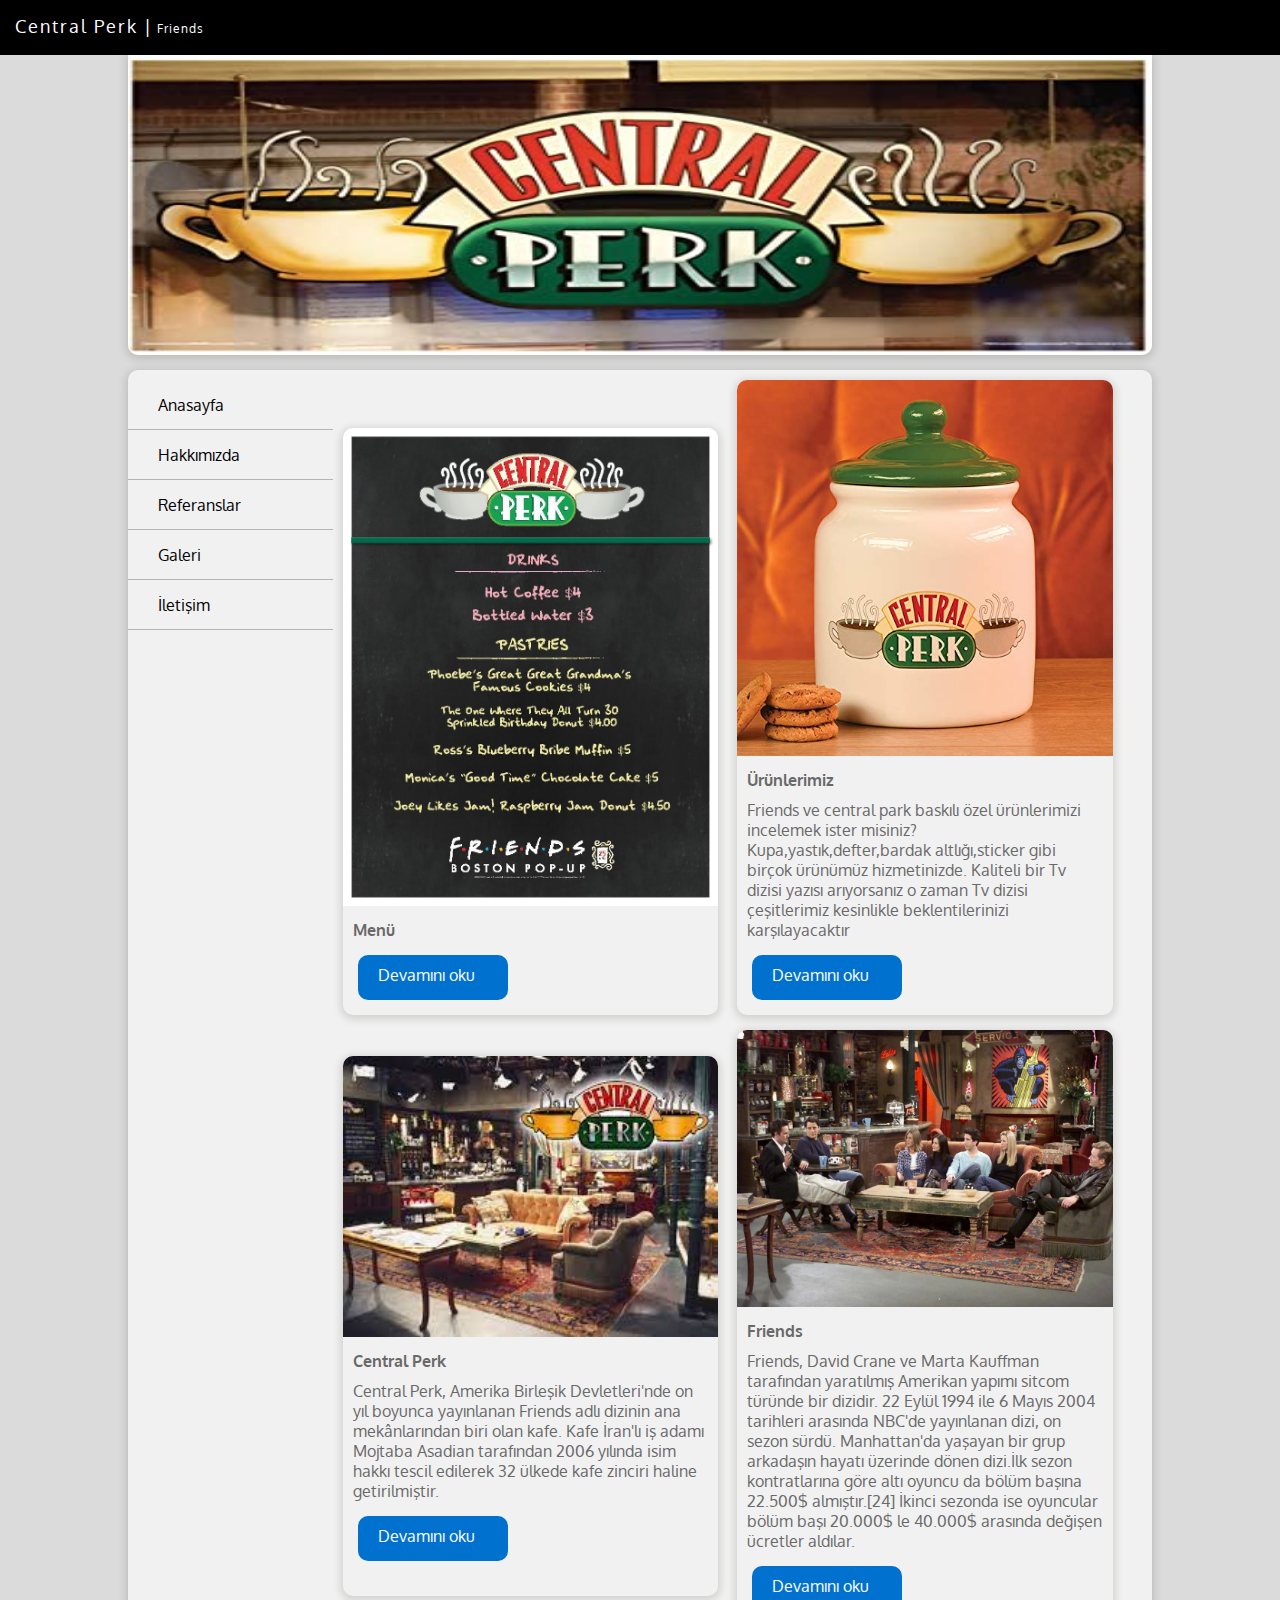
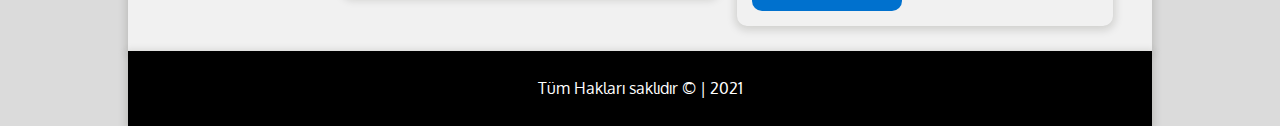
<file: index.html>
<!DOCTYPE html>
<html lang="en">
<head>
    <meta charset="UTF-8">
    <meta http-equiv="X-UA-Compatible" content="IE=edge">
    <meta name="viewport" content="width=device-width, initial-scale=1.0">
    <title>Anasayfa</title>
    <link rel="stylesheet" href="style.css">
   
    <link href="https://fonts.googleapis.com/css2?family=Oxygen:wght@300&display=swap" rel="stylesheet">

    <link rel="stylesheet" href="https://use.fontawesome.com/releases/v5.0.13/css/all.css" integrity="sha384-DNOHZ68U8hZfKXOrtjWvjxusGo9WQnrNx2sqG0tfsghAvtVlRW3tvkXWZh58N9jp" crossorigin="anonymous">
</head>
<body>
    
    <div id="social">
        <font> Central Perk |<span> Friends </span> </font>

       <a href="http://www.thecentralperkcafe.com/"> <i class="fas fa-search"></i></a>
       <a href="https://tr-tr.facebook.com/CentralPerkCafeEgypt"> <i class="fab fa-facebook"></i></a>
        <a href="https://www.instagram.com/cafecentralperk/"><i class="fab fa-instagram"></i></a>
       <a href="https://twitter.com/centralperksg"> <i class="fab fa-twitter"></i></a>
       <a href="http://www.thecentralperkcafe.com/"> <i class="fab fa-google"></i></a>
    </div>
    <div id="container">
        <header>
            <img id="headerresim" src="img/sembol4.jpg" alt="">
            
           </header>

        <section>
         
            <nav>
                <ul>
                    <li><a href="index.html"><i class="fas fa-home"></i>Anasayfa</a></li>
                    <li><a href="about.html"><i class="fas fa-users"></i>Hakkımızda</a></li>
                    <li><a href="reference.html"><i class="fas fa-asterisk"></i>Referanslar</a></li>
                    <li><a href="gallery.html"><i class="fas fa-images"></i>Galeri</a></li>
                    <li><a href="contact.html"><i class="far fa-address-book"></i>İletişim</a></li>
                   
                </ul>
            </nav>
            <main>
                <div class="icerik">
                    <img src="img/Menu.jpg" alt="" class="rsm">
                    <h4>Menü</h4>
                     <a href="#" class="btnDevam">Devamını oku</a>

                </div>
                <div class="icerik">
                    <img src="img/ürün2.jpg" alt="" class="rsm">
                    <h4>Ürünlerimiz</h4>
                    <p class="iceriktext">Friends ve central park baskılı özel ürünlerimizi
                        incelemek ister misiniz? Kupa,yastık,defter,bardak altlığı,sticker gibi
                        birçok ürünümüz hizmetinizde. Kaliteli bir Tv dizisi yazısı arıyorsanız o zaman Tv dizisi
                         çeşitlerimiz kesinlikle beklentilerinizi karşılayacaktır
                    </p>
                     <a href="#" class="btnDevam">Devamını oku</a>

                </div>
                <div class="icerik">
                    <img src="img/cafe.jpg" alt="" class="rsm">
                    <h4>Central Perk</h4>
                   
                    <p class="iceriktext">Central Perk, Amerika Birleşik Devletleri'nde on yıl boyunca
                     yayınlanan Friends adlı dizinin ana mekânlarından biri olan kafe. 
                     Kafe İran'lı iş adamı Mojtaba Asadian tarafından 2006 yılında isim hakkı 
                     tescil edilerek 32 ülkede kafe zinciri haline getirilmiştir.</p>
                     <a href="#" class="btnDevam">Devamını oku</a>
                    <br>
                </div>
                
               
                <div class="icerik">
                    <img src="img/friends2.jpg" alt="" class="rsm">
                    <h4>Friends</h4>
                    <p class="iceriktext">Friends, David Crane ve Marta Kauffman tarafından yaratılmış
                         Amerikan yapımı sitcom türünde bir dizidir. 22 Eylül 1994 ile 6 Mayıs 2004 tarihleri
                          arasında NBC'de yayınlanan dizi, on sezon sürdü. Manhattan'da yaşayan bir grup 
                          arkadaşın hayatı üzerinde dönen dizi.İlk sezon kontratlarına göre altı oyuncu da
                          bölüm başına 22.500$ almıştır.[24] İkinci sezonda ise oyuncular bölüm başı 20.000$ 
                          le 40.000$ arasında değişen ücretler aldılar.</p>
                     <a href="#" class="btnDevam">Devamını oku</a>

                </div>


            </main>
        </section>
        <footer>Tüm Hakları saklıdır &copy; | 2021</footer>

    </div>

</body>
</html>
</file>
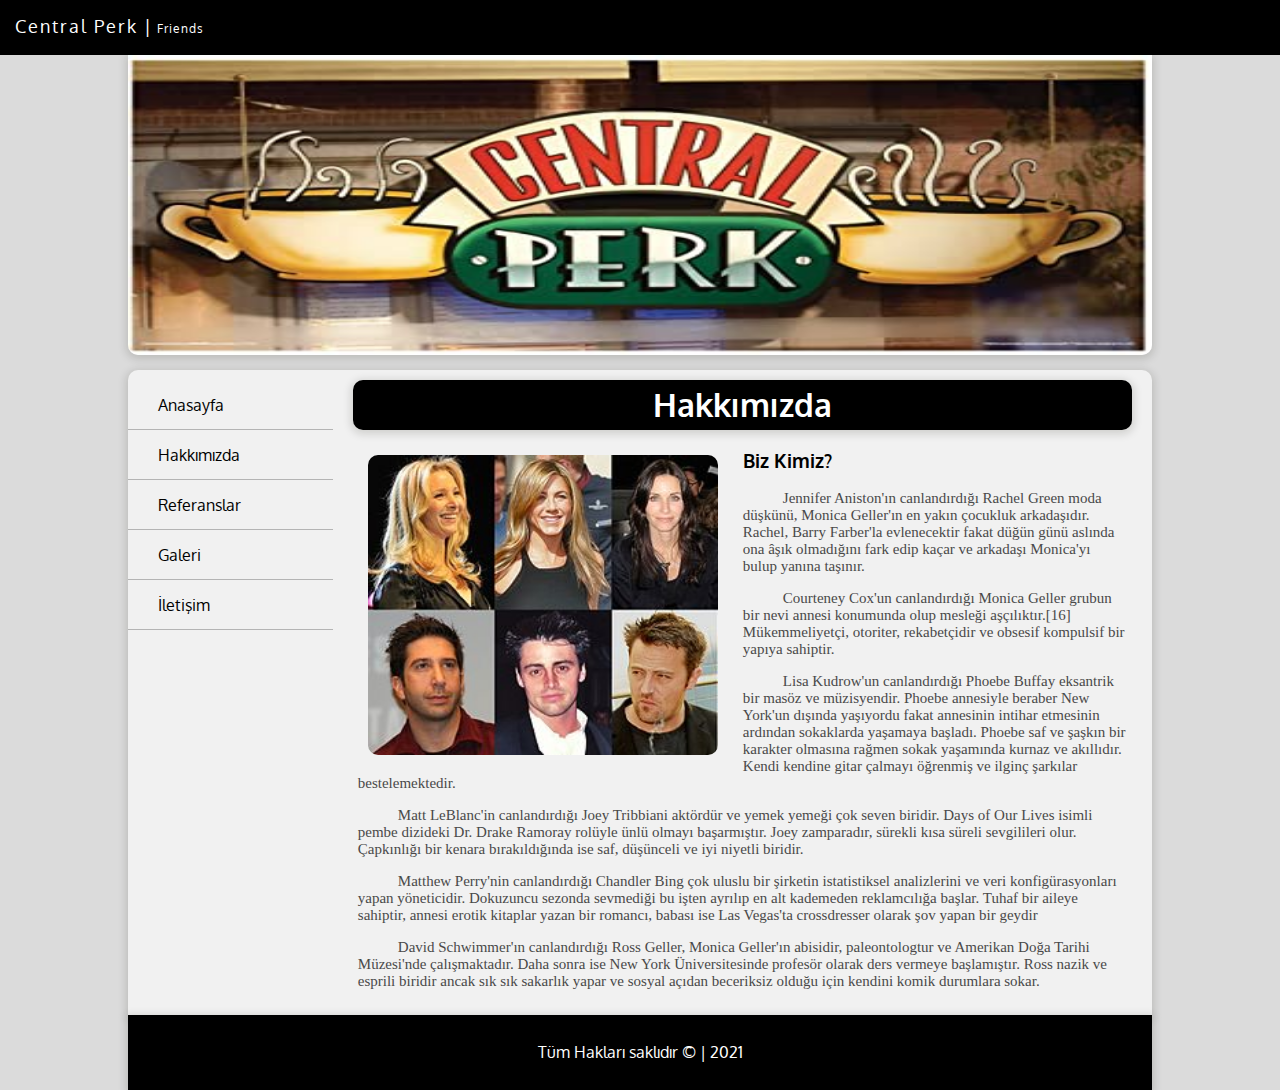
<file: about.html>
<!DOCTYPE html>
<html lang="en">
  <head>
    <meta charset="UTF-8" />
    <meta http-equiv="X-UA-Compatible" content="IE=edge" />
    <meta name="viewport" content="width=device-width, initial-scale=1.0" />
    <title>Hakkımızda</title>
    <link rel="stylesheet" href="style.css" />

    <link
      href="https://fonts.googleapis.com/css2?family=Oxygen:wght@300&display=swap"
      rel="stylesheet"
    />

    <link
      rel="stylesheet"
      href="https://use.fontawesome.com/releases/v5.0.13/css/all.css"
      integrity="sha384-DNOHZ68U8hZfKXOrtjWvjxusGo9WQnrNx2sqG0tfsghAvtVlRW3tvkXWZh58N9jp"
      crossorigin="anonymous"
    />
  </head>
  <body>
    <div id="social">
      <font> Central Perk |<span> Friends </span> </font>

      <a href="http://www.thecentralperkcafe.com/"> <i class="fas fa-search"></i></a>
       <a href="https://tr-tr.facebook.com/CentralPerkCafeEgypt"> <i class="fab fa-facebook"></i></a>
        <a href="https://www.instagram.com/cafecentralperk/"><i class="fab fa-instagram"></i></a>
       <a href="https://twitter.com/centralperksg"> <i class="fab fa-twitter"></i></a>
       <a href="http://www.thecentralperkcafe.com/"> <i class="fab fa-google"></i></a>
    </div>
    <div id="container">
      <header>
        <img id="headerresim" src="img/sembol4.jpg" alt="" />
      </header>

      <section>
        <nav>
          <ul>
            <li>
              <a href="index.html"><i class="fas fa-home"></i>Anasayfa</a>
            </li>
            <li>
              <a href="about.html"><i class="fas fa-users"></i>Hakkımızda</a>
            </li>
            <li>
              <a href="reference.html"
                ><i class="fas fa-asterisk"></i>Referanslar</a
              >
            </li>
            <li>
              <a href="gallery.html"><i class="fas fa-images"></i>Galeri</a>
            </li>
            <li>
              <a href="contact.html"
                ><i class="far fa-address-book"></i>İletişim</a
              >
            </li>
          </ul>
        </nav>
        <main>
          <h1>Hakkımızda</h1>
          <img id="hakkimizdarsm" src="img/karakterler.jpg" alt="" />
          <h3>Biz Kimiz?</h3>
          <p class="hakYazi">Jennifer Aniston'ın canlandırdığı Rachel Green moda düşkünü, Monica Geller'ın en yakın çocukluk arkadaşıdır. Rachel, Barry Farber'la evlenecektir fakat düğün günü aslında ona âşık olmadığını fark edip kaçar ve arkadaşı Monica'yı bulup yanına taşınır.</p>
          <p class="hakYazi">Courteney Cox'un canlandırdığı Monica Geller grubun bir nevi annesi konumunda olup mesleği aşçılıktır.[16] Mükemmeliyetçi, otoriter, rekabetçidir ve obsesif kompulsif bir yapıya sahiptir.</p>
          <p class="hakYazi">Lisa Kudrow'un canlandırdığı Phoebe Buffay eksantrik bir masöz ve müzisyendir. Phoebe annesiyle beraber New York'un dışında yaşıyordu fakat annesinin intihar etmesinin ardından sokaklarda yaşamaya başladı. Phoebe saf ve şaşkın bir karakter olmasına rağmen sokak yaşamında kurnaz ve akıllıdır. Kendi kendine gitar çalmayı öğrenmiş ve ilginç şarkılar bestelemektedir.</p>
          <p class="hakYazi">Matt LeBlanc'in canlandırdığı Joey Tribbiani aktördür ve yemek yemeği çok seven biridir. Days of Our Lives isimli pembe dizideki Dr. Drake Ramoray rolüyle ünlü olmayı başarmıştır. Joey zamparadır, sürekli kısa süreli sevgilileri olur. Çapkınlığı bir kenara bırakıldığında ise saf, düşünceli ve iyi niyetli biridir.</p>
          <p class="hakYazi">Matthew Perry'nin canlandırdığı Chandler Bing çok uluslu bir şirketin istatistiksel analizlerini ve veri konfigürasyonları yapan yöneticidir. Dokuzuncu sezonda sevmediği bu işten ayrılıp en alt kademeden reklamcılığa başlar. Tuhaf bir aileye sahiptir, annesi erotik kitaplar yazan bir romancı, babası ise Las Vegas'ta crossdresser olarak şov yapan bir geydir</p>
          <p class="hakYazi">David Schwimmer'ın canlandırdığı Ross Geller, Monica Geller'ın abisidir, paleontologtur ve Amerikan Doğa Tarihi Müzesi'nde çalışmaktadır. Daha sonra ise New York Üniversitesinde profesör olarak ders vermeye başlamıştır. Ross nazik ve esprili biridir ancak sık sık sakarlık yapar ve sosyal açıdan beceriksiz olduğu için kendini komik durumlara sokar.</p>
        </main>
      </section>
      <footer>Tüm Hakları saklıdır &copy; | 2021</footer>
    </div>
  </body>
</html>
</file>
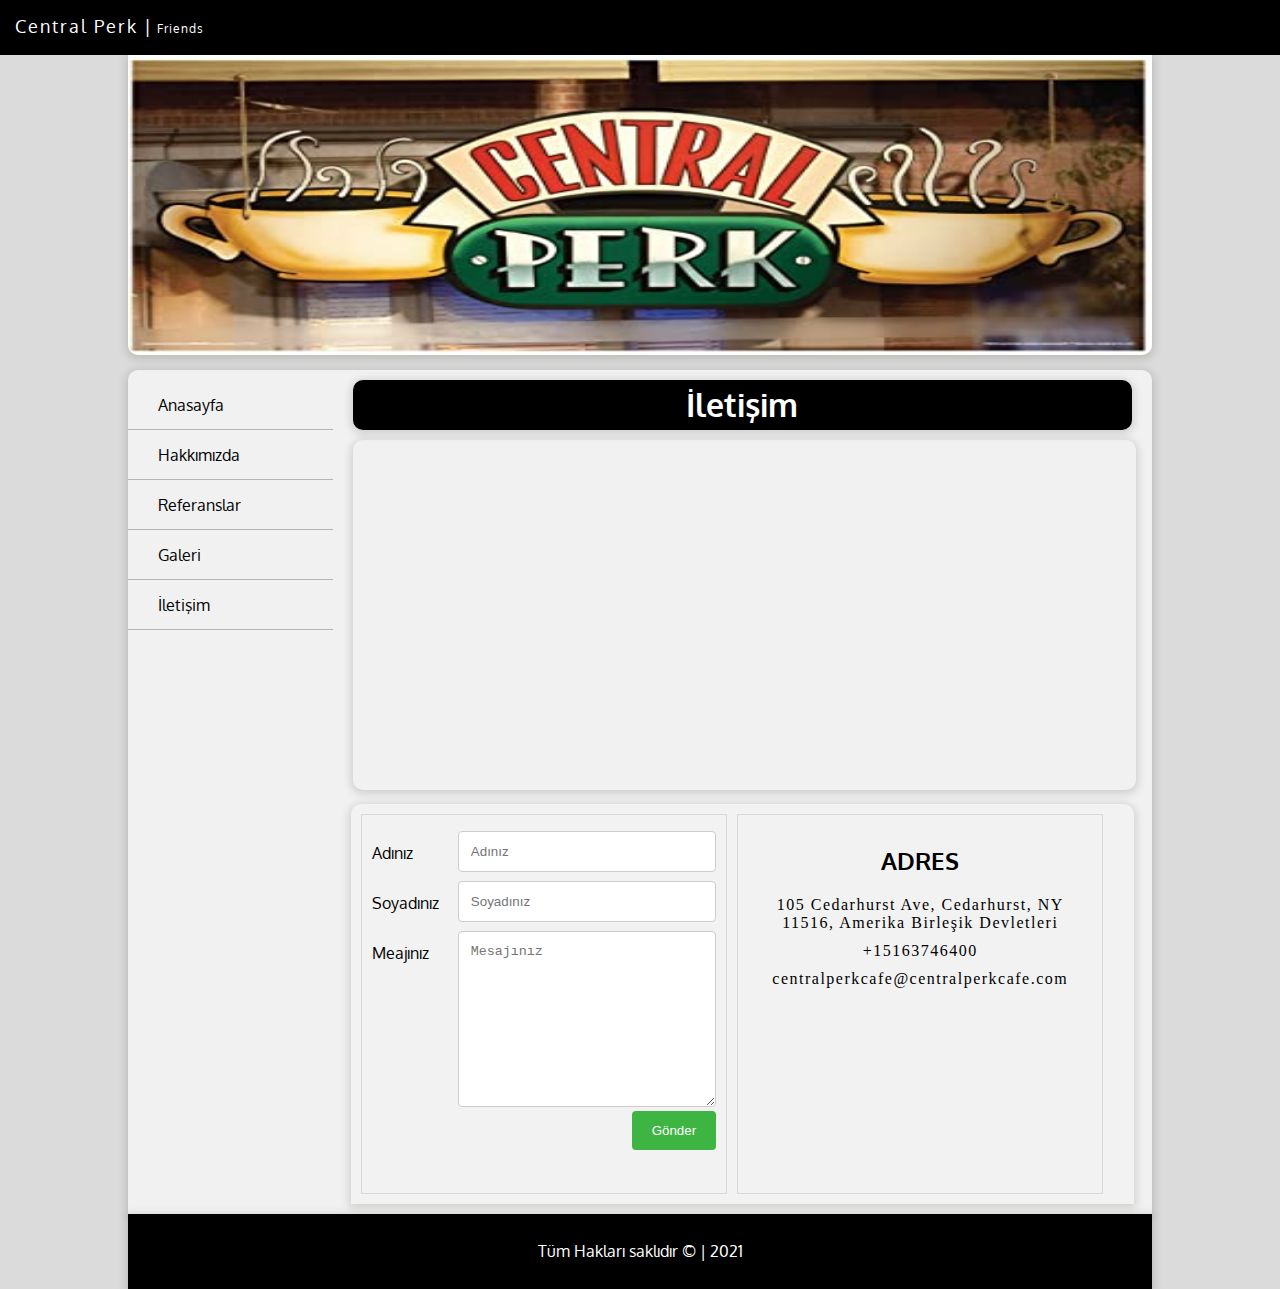
<file: contact.html>
<!DOCTYPE html>
<html lang="en">
  <head>
    <meta charset="UTF-8" />
    <meta http-equiv="X-UA-Compatible" content="IE=edge" />
    <meta name="viewport" content="width=device-width, initial-scale=1.0" />
    <title>İletişim</title>
    <link rel="stylesheet" href="style.css" />

    <link
      href="https://fonts.googleapis.com/css2?family=Oxygen:wght@300&display=swap"
      rel="stylesheet"
    />

    <link
      rel="stylesheet"
      href="https://use.fontawesome.com/releases/v5.0.13/css/all.css"
      integrity="sha384-DNOHZ68U8hZfKXOrtjWvjxusGo9WQnrNx2sqG0tfsghAvtVlRW3tvkXWZh58N9jp"
      crossorigin="anonymous"
    />
  </head>
  <body>
    <div id="social">
      <font> Central Perk |<span> Friends </span> </font>

      <a href="http://www.thecentralperkcafe.com/"> <i class="fas fa-search"></i></a>
       <a href="https://tr-tr.facebook.com/CentralPerkCafeEgypt"> <i class="fab fa-facebook"></i></a>
        <a href="https://www.instagram.com/cafecentralperk/"><i class="fab fa-instagram"></i></a>
       <a href="https://twitter.com/centralperksg"> <i class="fab fa-twitter"></i></a>
       <a href="http://www.thecentralperkcafe.com/"> <i class="fab fa-google"></i></a>
    </div>
    <div id="container">
      <header>
        <img id="headerresim" src="img/sembol4.jpg" alt="" />
      </header>

      <section>
        <nav>
          <ul>
            <li>
              <a href="index.html"><i class="fas fa-home"></i>Anasayfa</a>
            </li>
            <li>
              <a href="about.html"><i class="fas fa-users"></i>Hakkımızda</a>
            </li>
            <li>
              <a href="reference.html"
                ><i class="fas fa-asterisk"></i>Referanslar</a
              >
            </li>
            <li>
              <a href="gallery.html"><i class="fas fa-images"></i>Galeri</a>
            </li>
            <li>
              <a href="contact.html"
                ><i class="far fa-address-book"></i>İletişim</a
              >
            </li>
          </ul>
        </nav>
        <main>
          <h1>İletişim</h1>

          <iframe
            src="https://www.google.com/maps/embed?pb=!1m18!1m12!1m3!1d3028.3572055084805!2d-73.72623938509852!3d40.62200375105421!2m3!1f0!2f0!3f0!3m2!1i1024!2i768!4f13.1!3m3!1m2!1s0x89c265bf7c15c191%3A0x6dd258b302f92674!2sCentral%20Perk%20Cafe!5e0!3m2!1str!2str!4v1620058270707!5m2!1str!2str"
            width=""
            height=""
            style="border: 0"
            allowfullscreen=""
            loading="lazy"
          ></iframe>

          <section class="section1">
            <div class="form">
              <div class="row">
                <div class="col25">
                  <label for="">Adınız</label>
                </div>
                <div class="col75">
                  <input type="text" placeholder="Adınız" />
                </div>
              </div>
              <div class="row">
                <div class="col25">
                  <label for="">Soyadınız</label>
                </div>
                <div class="col75">
                  <input type="text" placeholder="Soyadınız" />
                </div>
              </div>
              <div class="row">
                <div class="col25">
                  <label for="">Meajınız</label>
                </div>
                <div class="col75">
                  <textarea name="" id="" cols="30" rows="10" placeholder="Mesajınız"></textarea>
                </div>
              </div>
              <div class="row">
                  <input type="submit" value="Gönder">
              </div>
            </div>
            <div class="adres">
                <h2>ADRES</h2>
                <span class="span1">105 Cedarhurst Ave, Cedarhurst, NY 11516, Amerika Birleşik Devletleri</span>
                <span class="span1">+15163746400</span>
                <span class="span1">centralperkcafe@centralperkcafe.com</span>
                
            </div>
          </section>
        </main>
      </section>
      <footer>Tüm Hakları saklıdır &copy; | 2021</footer>
    </div>
  </body>
</html>
</file>
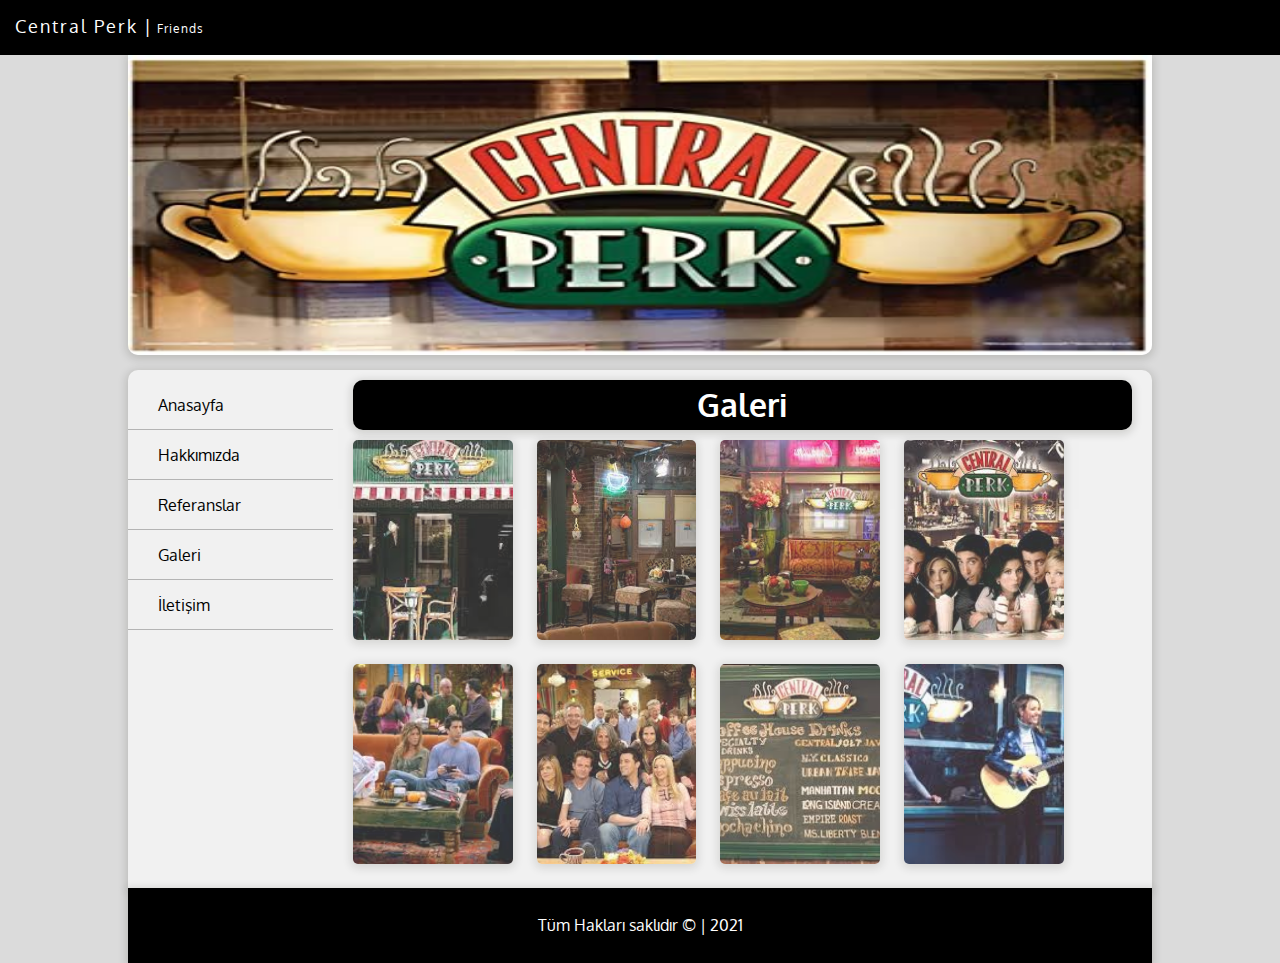
<file: gallery.html>
<!DOCTYPE html>
<html lang="en">
  <head>
    <meta charset="UTF-8" />
    <meta http-equiv="X-UA-Compatible" content="IE=edge" />
    <meta name="viewport" content="width=device-width, initial-scale=1.0" />
    <title>Galeri</title>
    <link rel="stylesheet" href="style.css" />

    <link
      href="https://fonts.googleapis.com/css2?family=Oxygen:wght@300&display=swap"
      rel="stylesheet"
    />

    <link
      rel="stylesheet"
      href="https://use.fontawesome.com/releases/v5.0.13/css/all.css"
      integrity="sha384-DNOHZ68U8hZfKXOrtjWvjxusGo9WQnrNx2sqG0tfsghAvtVlRW3tvkXWZh58N9jp"
      crossorigin="anonymous"
    />
  </head>
  <body>
    <div id="social">
      <font> Central Perk |<span> Friends </span> </font>

      <a href="http://www.thecentralperkcafe.com/"> <i class="fas fa-search"></i></a>
       <a href="https://tr-tr.facebook.com/CentralPerkCafeEgypt"> <i class="fab fa-facebook"></i></a>
        <a href="https://www.instagram.com/cafecentralperk/"><i class="fab fa-instagram"></i></a>
       <a href="https://twitter.com/centralperksg"> <i class="fab fa-twitter"></i></a>
       <a href="http://www.thecentralperkcafe.com/"> <i class="fab fa-google"></i></a>
    </div>
    <div id="container">
      <header>
        <img id="headerresim" src="img/sembol4.jpg" alt="" />
      </header>

      <section>
        <nav>
          <ul>
            <li>
              <a href="index.html"><i class="fas fa-home"></i>Anasayfa</a>
            </li>
            <li>
              <a href="about.html"><i class="fas fa-users"></i>Hakkımızda</a>
            </li>
            <li>
              <a href="reference.html"
                ><i class="fas fa-asterisk"></i>Referanslar</a
              >
            </li>
            <li>
              <a href="gallery.html"><i class="fas fa-images"></i>Galeri</a>
            </li>
            <li>
              <a href="contact.html"
                ><i class="far fa-address-book"></i>İletişim</a
              >
            </li>
          </ul>
        </nav>
        <main>
          <h1>Galeri</h1>
              <a class="link" href="img/img1.jpg">
            <img src="img/img1.jpg" alt="" class="galeriresim" />
             </a>
      
              <a class="link" href="img/img2.jpg">
            <img src="img/img2.jpg" alt="" class="galeriresim" />
            </a>
        
              <a class="link" href="img/img3.jpg">
            <img src="img/img3.jpg" alt="" class="galeriresim" />
            </a>
        
              <a class="link" href="img/img4.jpg">
            <img src="img/img4.jpg" alt="" class="galeriresim" />
            </a>
          
              <a class="link" href="img/img5.jpg">
            <img src="img/img5.jpg" alt="" class="galeriresim" />
            </a>
     
    
              <a class="link" href="img/img6.jpg">
            <img src="img/img6.jpg" alt="" class="galeriresim" />
            </a>
         
      
              <a class="link" href="img/img7.jpg">
            <img src="img/img7.jpg" alt="" class="galeriresim" />
            </a>
         
        
              <a class="link" href="img/img8.jpg">
            <img src="img/img8.jpg" alt="" class="galeriresim" />
            </a>
          
         
        </main>
      </section>
      <footer>Tüm Hakları saklıdır &copy; | 2021</footer>
    </div>
  </body>
</html>
</file>
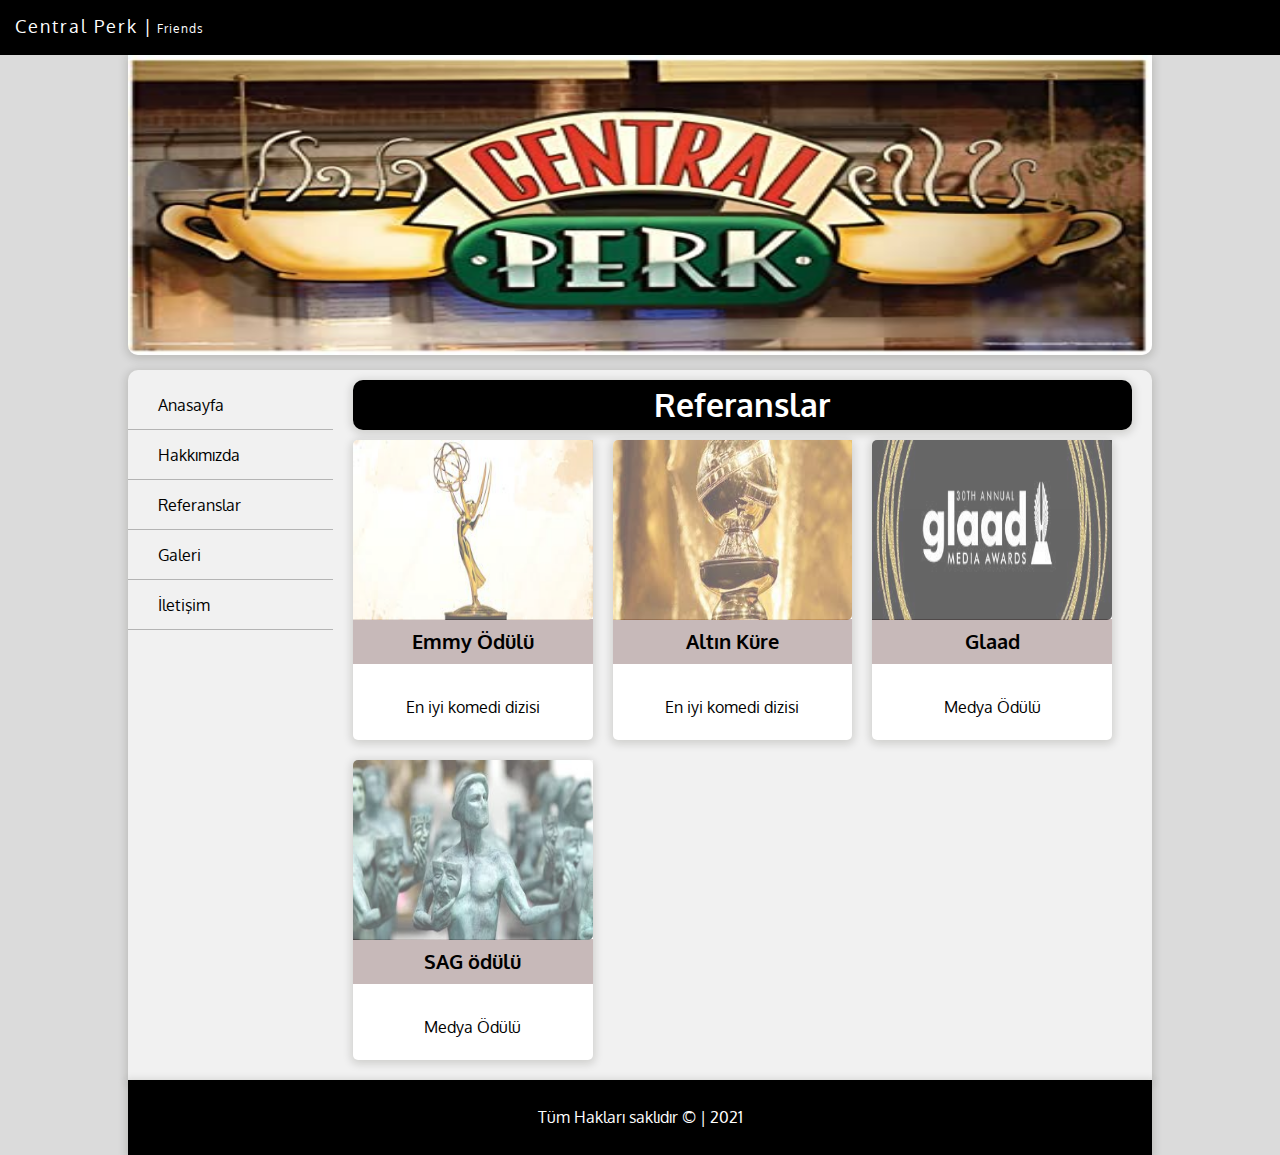
<file: reference.html>
<!DOCTYPE html>
<html lang="en">
  <head>
    <meta charset="UTF-8" />
    <meta http-equiv="X-UA-Compatible" content="IE=edge" />
    <meta name="viewport" content="width=device-width, initial-scale=1.0" />
    <title>Referanslar</title>
    <link rel="stylesheet" href="style.css" />

    <link
      href="https://fonts.googleapis.com/css2?family=Oxygen:wght@300&display=swap"
      rel="stylesheet"
    />

    <link
      rel="stylesheet"
      href="https://use.fontawesome.com/releases/v5.0.13/css/all.css"
      integrity="sha384-DNOHZ68U8hZfKXOrtjWvjxusGo9WQnrNx2sqG0tfsghAvtVlRW3tvkXWZh58N9jp"
      crossorigin="anonymous"
    />
  </head>
  <body>
    <div id="social">
      <font> Central Perk |<span> Friends </span> </font>

      <a href="http://www.thecentralperkcafe.com/"> <i class="fas fa-search"></i></a>
       <a href="https://tr-tr.facebook.com/CentralPerkCafeEgypt"> <i class="fab fa-facebook"></i></a>
        <a href="https://www.instagram.com/cafecentralperk/"><i class="fab fa-instagram"></i></a>
       <a href="https://twitter.com/centralperksg"> <i class="fab fa-twitter"></i></a>
       <a href="http://www.thecentralperkcafe.com/"> <i class="fab fa-google"></i></a>
    </div>
    <div id="container">
      <header>
        <img id="headerresim" src="img/sembol4.jpg" alt="" />
      </header>

      <section>
        <nav>
          <ul>
            <li>
              <a href="index.html"><i class="fas fa-home"></i>Anasayfa</a>
            </li>
            <li>
              <a href="about.html"><i class="fas fa-users"></i>Hakkımızda</a>
            </li>
            <li>
              <a href="reference.html"
                ><i class="fas fa-asterisk"></i>Referanslar</a
              >
            </li>
            <li>
              <a href="gallery.html"><i class="fas fa-images"></i>Galeri</a>
            </li>
            <li>
              <a href="contact.html"
                ><i class="far fa-address-book"></i>İletişim</a
              >
            </li>
          </ul>
        </nav>
        <main>
          <h1>Referanslar</h1>
          <div class="referans">
              <img src="img/emmy.jpg" alt="" class="referansresim">
              <h2 class="refbaslik">Emmy Ödülü</h2>
              <p class="refdetay">En iyi komedi dizisi</p>
          </div>
          <div class="referans">
            <img src="img/altınküre.jpg" alt="" class="referansresim">
            <h2 class="refbaslik">Altın Küre</h2>
            <p class="refdetay">En iyi komedi dizisi</p>
        </div>
        <div class="referans">
            <img src="img/glaad.jpg" alt="" class="referansresim">
            <h2 class="refbaslik">Glaad</h2>
            <p class="refdetay">Medya Ödülü</p>
        </div>
        <div class="referans">
            <img src="img/sag.jpg" alt="" class="referansresim">
            <h2 class="refbaslik">SAG ödülü</h2>
            <p class="refdetay">Medya Ödülü</p>
        </div>
         
        </main>
      </section>
      <footer>Tüm Hakları saklıdır &copy; | 2021</footer>
    </div>
  </body>
</html>
</file>
<file: style.css>
*{
    box-sizing: border-box;
}

body{
    margin:0 ;
    padding: 0;
    background-color: #dbdbdb;
    font-family: 'Oxygen', sans-serif;
}
#social{
    background-color:  black;
    color: white;
    height: 55px;
    width: 100%;
    position: sticky;
    top:0;
    z-index: 1;
    font-size: 18px;
    text-align: right;
    padding: 15px;
    
}
font{
    float:left;
    letter-spacing: 2px;
}
span{
    font-size: 12px;
    letter-spacing: 1px;
}
#social> i {
    margin-right: 15px;
   
}
#social> i:hover {
    opacity:0.7;
   
}
#container{
    width: 80%;
    margin:auto;
    height:auto;
    
}
header{
    width:100%;
    height: 300px;
    box-shadow: 0 2px 8px 2px rgba(20,23,08,.15);
    border-bottom-left-radius: 10px;
    border-bottom-right-radius: 10px;
    margin-bottom: 5px;
    
}
#headerresim{
    width: 100%;
    height: 300px;
    border-bottom-left-radius: 10px;
    border-bottom-right-radius: 10px;
}
section{
    width:100%;
    height:auto;
    background-color: #f1f1f1;
    border-top-left-radius: 10px;
    border-top-right-radius: 10px;
    box-shadow: 0 2px 8px 2px rgba(20,23,08,.15);
    margin-top: 15px;
    overflow: auto;
}
nav{
    width:20%;
    float:left;
    margin-top: 10px;
    height: auto;
}
nav ul{
    width:auto;
    height: 100%;
    margin:0;
    padding: 0;
}
nav li{
    list-style-type: none;

}
nav li a{
    height:50px;
    line-height: 50px;
    text-decoration: none;
    color: black;
    border-bottom: 1px solid #b4b4b4;
    padding-left: 20px;
    display: block;
}
nav li a:hover{
    color: white;
    background-color: #adadad;
}
i{
    margin-right: 10px;
}
main{
    float:left;
    height: auto;
    width:80%;
    padding: 10px;
}
.icerik{
    width: 47%;
    height: auto;
    display:inline-block;
    margin-right: 15px;
    border-radius: 10px;
    box-shadow: 0 2px 8px 2px rgba(20,23,08,.15);
    margin-bottom: 15px;
    
}
.rsm{
    width:100%;
    border-top-left-radius: 10px;
    border-top-right-radius: 10px;
    transition:opacity 0.8s;
}
.rsm:hover{
    opacity:0.6;
}
h4{
    margin:10px;
    color:dimgray;

}
.iceriktext{
    margin:10px;
    color:dimgray;
}
.btnDevam:link{
    display:block;
    width:150px;
    height:45px;
    padding: 10px 20px;
    background-color: #0071ce;
    color:white;
    text-decoration: none;
    margin:15px;
    border-radius: 10px;
}
.btnDevam:hover{
    opacity:0.7;
}
footer{
    width:100%;
    height:75px;
    background-color: black;
    color:white;
    line-height: 75px;
    text-align: center;
    box-shadow: 0 2px 8px 2px rgba(20,23,08,.15);
}
h1{
    text-align: center;
    background-color: black;
    color: white;
    height: 50px;
    line-height: 50px;
    margin: 0 10px;
    border-radius: 10px;
    box-shadow: 0 2px 8px 2px rgba(20,23,08,.15);

}
#hakkimizdarsm{
    width: 350px;
    height: 300px;
    float:left;
    border-radius: 10px;
    margin: 25px;
    margin-bottom: 10px;
    transition:opacity 0.8s;
}
#hakkimizdarsm:hover{
    opacity: 0.7;
}
.hakYazi{
    margin: 15px;
    font-size: 15px;
    font-family: Cambria;
    text-indent:40px;
    color:#494949;

}
.referans{
    width: 30%;
    height: 300px;
    background-color: white;
    float: left;
    margin:10px;
    border-radius: 5px;
    box-shadow: 0 2px 8px 2px rgba(20,23,08,.15);
}
.referansresim{
    width: 100%;
    height: 180px;
    border-top-left-radius:5px;
    border-bottom-right-radius: 5px;
    opacity: 0.6;
    transition: 0.8s;
}
.refbaslik{
    font-size: 20px;
    display: inline-block;
    margin-top: 0px;
    color: black;
    text-align: center;
    height: 45px;
    line-height: 45px;
    background-color: #c7b9b9;
    width:100%;
    margin-top: -5px;
}
.refdetay{
    text-align: center;
}
.referansresim:hover{
    opacity: 1;
}
.galeriresim{
    width:20%;
    height: 200px;
    border-radius: 5px;
    opacity: 0.8;
    box-shadow: 0 2px 8px 2px rgba(20,23,08,.15);
    margin:10px;
    transition:all 0.8s;
    object-fit: cover;

}
.galeriresim:hover{
    opacity:1;
    border: 5px solid white;
    cursor:pointer;
}
.link:link{
    text-decoration: none;
}
iframe{
    width:98%;
    height:350px;
    border-radius: 10px;
    margin-top:10px;
    box-shadow: 0 2px 8px 2px rgba(20,23,08,.15);
    margin-left:10px;
}
.section1{
    width:98%;
    height:auto;
    margin:auto;
    margin-top:10px;
    background-color: #f2f2f2;
    padding:10px
}
.form{
    width:48%;
    float:left;
    height:380px;
    border:1px solid #d8d8d8;
    padding:10px;
    margin-right: 10px;
}
.col25{
    width:25%;
    float:left;
    margin-top: 6px;
}
.col75{
    width:75%;
    float:left;
    margin-top: 6px;
}
label{
    padding:12px 12px 12px 0;
    display:inline-block;


}
input[type=text],textarea{
    width:100%;
    padding:12px;
    border:1px solid #ccc;
    border-radius: 4px;
}
.row:after{
    content:"";
    clear:both;
    display: block;
}
input[type=submit]{
    background-color: #3eb442;
    color:white;
    padding: 12px 20px;
    border:none;
    border-radius: 4px;
    float: right;
}
.adres{
    width:48%;
    float:left;
    height:380px;
    border:1px solid #d8d8d8;
    padding:10px;
 
}
h2{
    text-align: center;
}
.span1{
    display: block;
    font-family: Cambria;
    margin:10px;
    letter-spacing: 1.5px;
    text-align: center;
    font-size: 16px;
}
</file>
